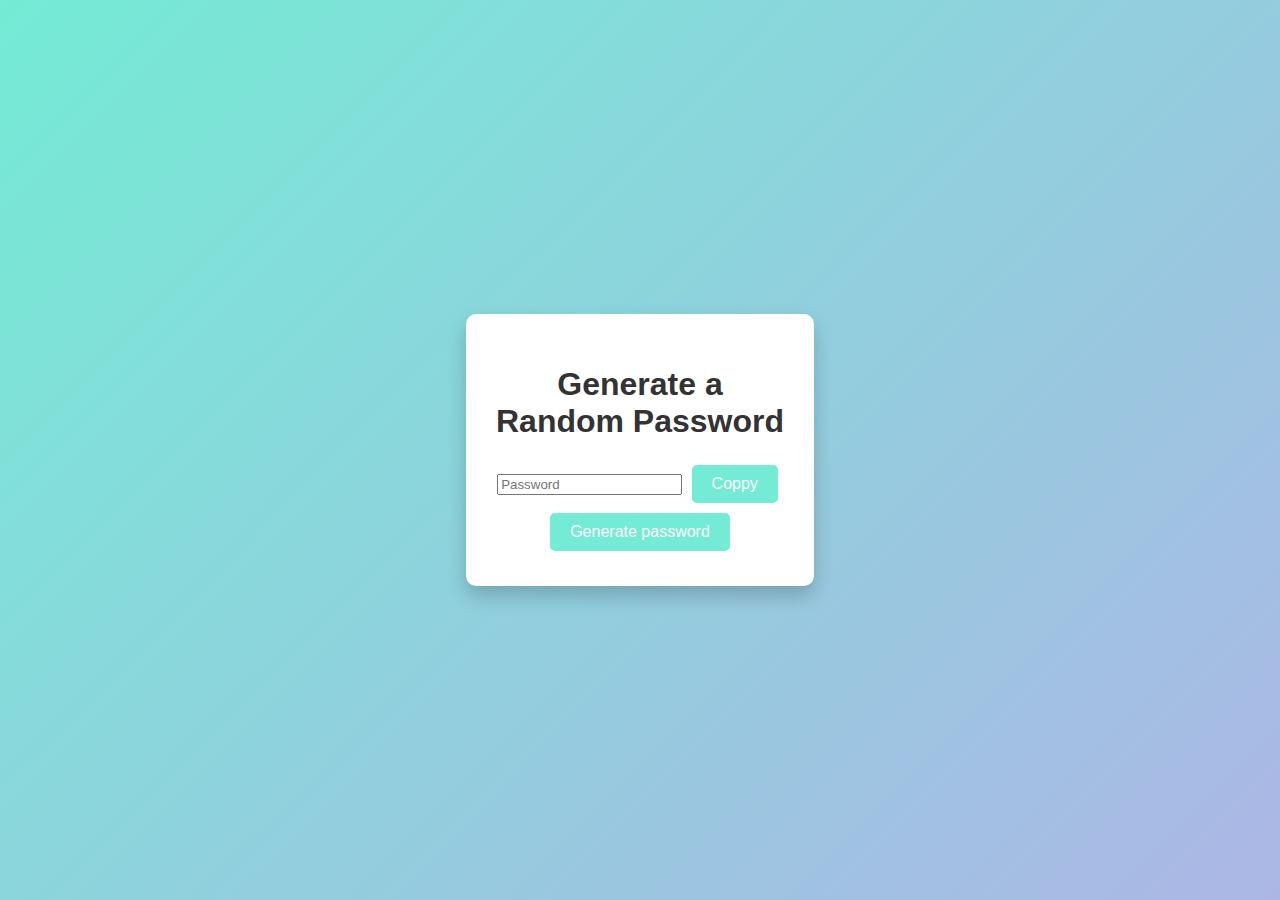
<file: index.html>
<!DOCTYPE html>
<html lang="en">

<head>
    <meta charset="UTF-8">
    <meta name="viewport" content="width=device-width, initial-scale=1.0">
    <title>Random Password Generator - Easy Tutorials</title>
    <link rel="stylesheet" href="style.css">
</head>

<body>
    <div class="container">
        <h1>Generate a <br><span>Random Password</span></h1>
        <div class="display">
            <input type="text" id="password" placeholder="Password">
            <button onclick="copyPassword()">Coppy</button>
        </div>
        <button onclick="createPassword()">Generate password</button>
    </div>
    <script src="script1.js"></script>
</body>

</html>
</file>
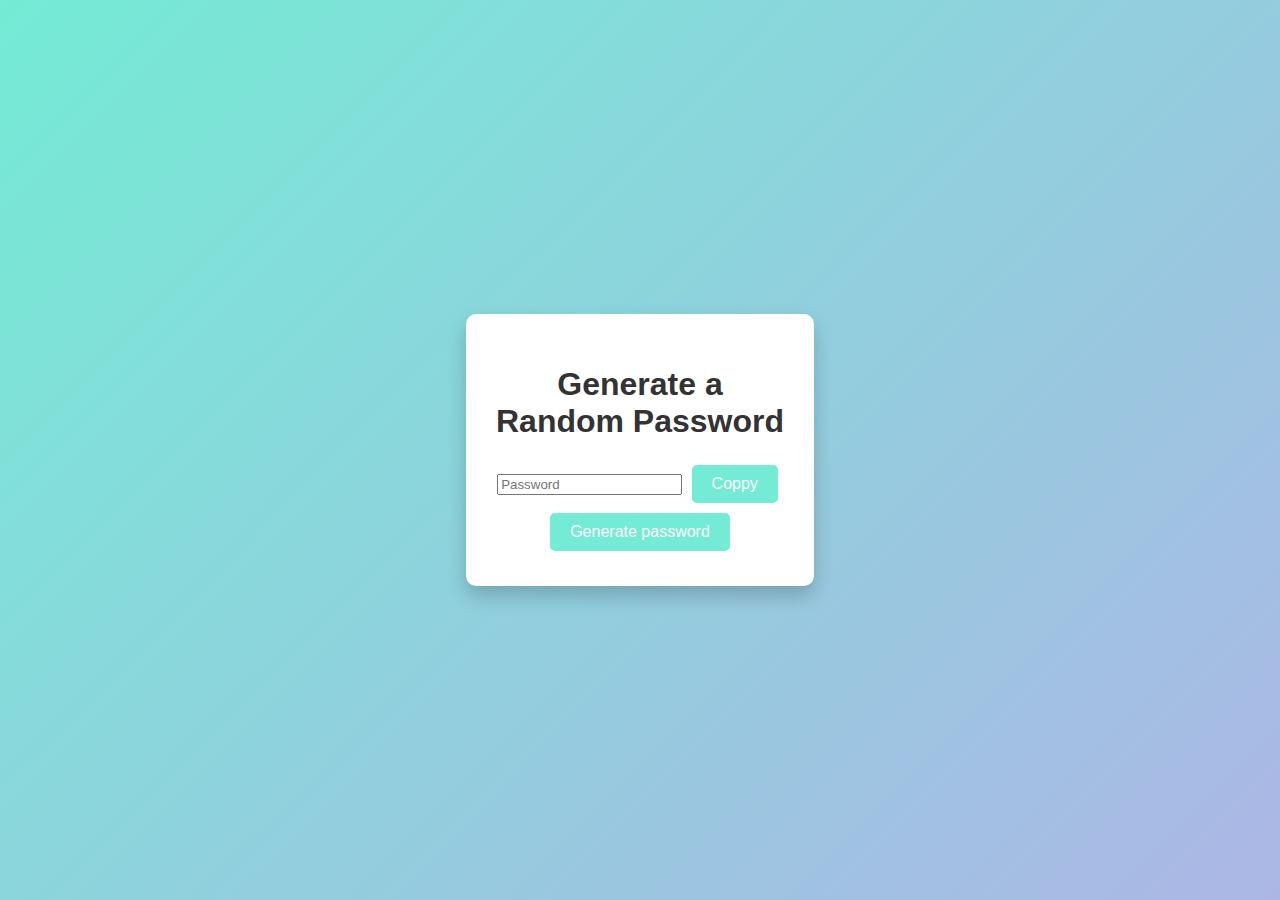
<file: Randome Password generator/index.html>
<!DOCTYPE html>
<html lang="en">

<head>
    <meta charset="UTF-8">
    <meta name="viewport" content="width=device-width, initial-scale=1.0">
    <title>Random Password Generator - Easy Tutorials</title>
    <link rel="stylesheet" href="style.css">
</head>

<body>
    <div class="container">
        <h1>Generate a <br><span>Random Password</span></h1>
        <div class="display">
            <input type="text" id="password" placeholder="Password">
            <button onclick="copyPassword()">Coppy</button>
        </div>
        <button onclick="createPassword()">Generate password</button>
    </div>
    <script src="script1.js"></script>
</body>

</html>
</file>
<file: style.css>
body {
    font-family: 'Arial', sans-serif;
    display: flex;
    justify-content: center;
    align-items: center;
    height: 100vh;
    margin: 0;
    background: linear-gradient(135deg, #74ebd5 0%, #ACB6E5 100%);
}

.container {
    text-align: center;
    background: white;
    padding: 30px;
    border-radius: 10px;
    box-shadow: 0px 10px 20px rgba(0, 0, 0, 0.2);
}

h1 {
    margin-bottom: 20px;
    color: #333;
}

.password-box {
    width: 100%;
    padding: 10px;
    font-size: 1.2em;
    margin-bottom: 20px;
    border: 2px solid #ddd;
    border-radius: 5px;
    box-shadow: inset 0 0 5px rgba(0, 0, 0, 0.1);
    transition: border-color 0.3s, box-shadow 0.3s;
}

.password-box:focus {
    border-color: #74ebd5;
    box-shadow: 0 0 10px #74ebd5;
}

button {
    background: #74ebd5;
    border: none;
    color: white;
    padding: 10px 20px;
    font-size: 1em;
    border-radius: 5px;
    margin: 5px;
    cursor: pointer;
    transition: transform 0.3s, box-shadow 0.3s;
}

button:hover {
    transform: translateY(-3px);
    box-shadow: 0px 5px 10px rgba(0, 0, 0, 0.2);
}

button:active {
    transform: translateY(1px);
    box-shadow: 0px 2px 5px rgba(0, 0, 0, 0.2);
}
</file>
<file: Randome Password generator/style.css>
body {
    font-family: 'Arial', sans-serif;
    display: flex;
    justify-content: center;
    align-items: center;
    height: 100vh;
    margin: 0;
    background: linear-gradient(135deg, #74ebd5 0%, #ACB6E5 100%);
}

.container {
    text-align: center;
    background: white;
    padding: 30px;
    border-radius: 10px;
    box-shadow: 0px 10px 20px rgba(0, 0, 0, 0.2);
}

h1 {
    margin-bottom: 20px;
    color: #333;
}

.password-box {
    width: 100%;
    padding: 10px;
    font-size: 1.2em;
    margin-bottom: 20px;
    border: 2px solid #ddd;
    border-radius: 5px;
    box-shadow: inset 0 0 5px rgba(0, 0, 0, 0.1);
    transition: border-color 0.3s, box-shadow 0.3s;
}

.password-box:focus {
    border-color: #74ebd5;
    box-shadow: 0 0 10px #74ebd5;
}

button {
    background: #74ebd5;
    border: none;
    color: white;
    padding: 10px 20px;
    font-size: 1em;
    border-radius: 5px;
    margin: 5px;
    cursor: pointer;
    transition: transform 0.3s, box-shadow 0.3s;
}

button:hover {
    transform: translateY(-3px);
    box-shadow: 0px 5px 10px rgba(0, 0, 0, 0.2);
}

button:active {
    transform: translateY(1px);
    box-shadow: 0px 2px 5px rgba(0, 0, 0, 0.2);
}
</file>
